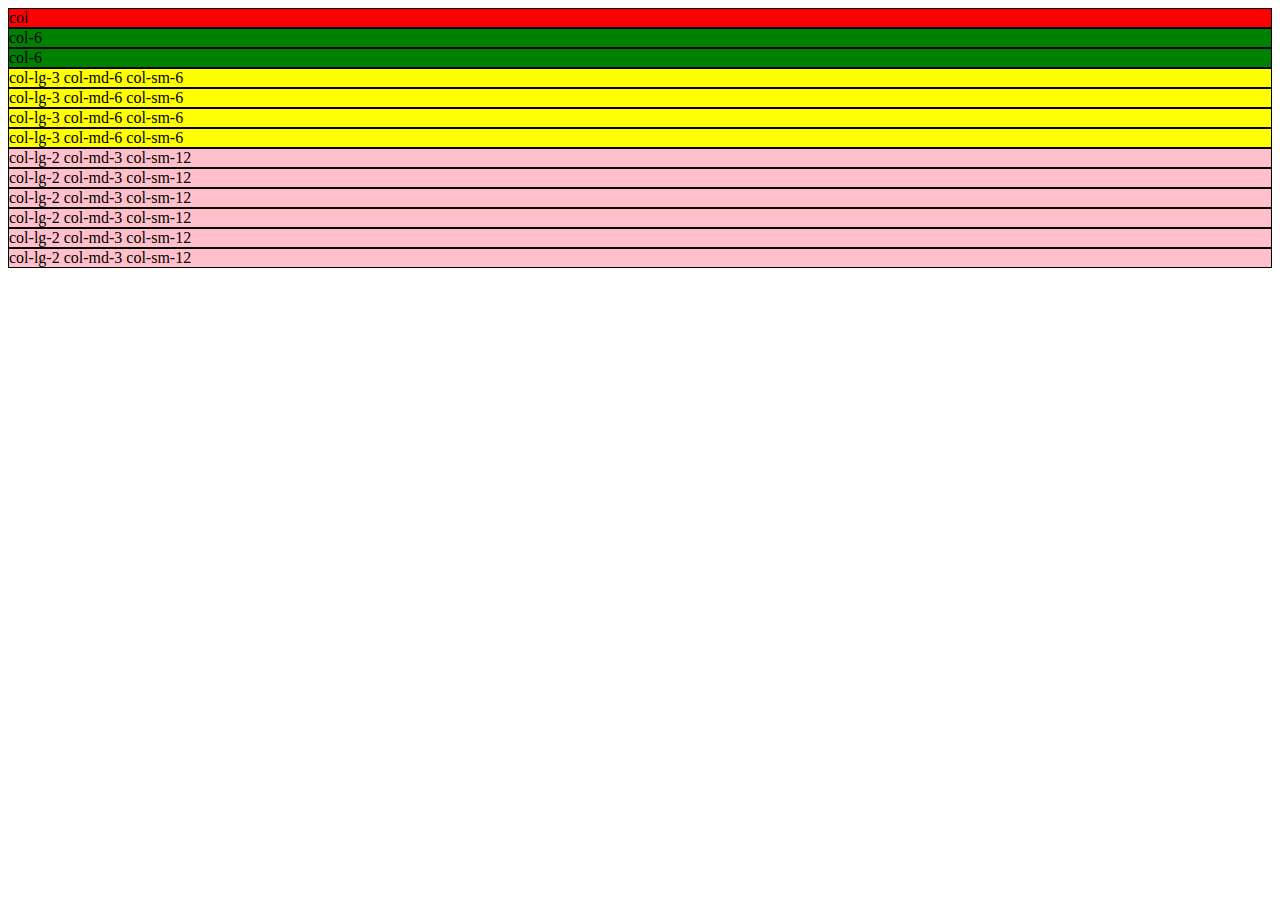
<file: bootstrap.html>
<!DOCTYPE html>
<html lang="en" dir="ltr">
  <head>
    <meta charset="utf-8">
    <title>Bootstrap</title>
  </head>

  <link href="https://cdn.jsdelivr.net/npm/bootstrap@5.3.0-alpha1/dist/css/bootstrap.min.css" rel="stylesheet" integrity="sha384-GLhlTQ8iRABdZLl6O3oVMWSktQOp6b7In1Zl3/Jr59b6EGGoI1aFkw7cmDA6j6gD" crossorigin="anonymous">
  <script src="https://cdn.jsdelivr.net/npm/bootstrap@5.3.0-alpha1/dist/js/bootstrap.min.js" integrity="sha384-mQ93GR66B00ZXjt0YO5KlohRA5SY2XofN4zfuZxLkoj1gXtW8ANNCe9d5Y3eG5eD" crossorigin="anonymous"></script>
  <body>
    <div class="row">
    <div class="col" style="background-color:red;border:1px solid">
        col
    </div>
</div>
<div class="row">
    <div class="col-6" style="background-color:green;border:1px solid">
        col-6
    </div>
    <div class="col-6" style="background-color:green;border:1px solid">
        col-6
    </div>
</div>
<div class="row">
    <div class="col-lg-3 col-md-4 col-sm-6 " style="background-color:yellow;border:1px solid">
        col-lg-3 col-md-6 col-sm-6
    </div>
    <div class="col-lg-3 col-md-4 col-sm-6 " style="background-color:yellow;border:1px solid">
        col-lg-3 col-md-6 col-sm-6
    </div>
    <div class="col-lg-3 col-md-4 col-sm-6 " style="background-color:yellow;border:1px solid">
        col-lg-3 col-md-6 col-sm-6
    </div>
    <div class="col-lg-3 col-md-4 col-sm-6 " style="background-color:yellow;border:1px solid">
        col-lg-3 col-md-6 col-sm-6
    </div>

</div>
<div class="row">
    <div class="col-lg-2 col-md-3 col-sm-12 " style="background-color:pink;border:1px solid">
        col-lg-2 col-md-3 col-sm-12
    </div>
    <div class="col-lg-2 col-md-3 col-sm-12 " style="background-color:pink;border:1px solid">
        col-lg-2 col-md-3 col-sm-12
    </div>
    <div class="col-lg-2 col-md-3 col-sm-12 " style="background-color:pink;border:1px solid">
        col-lg-2 col-md-3 col-sm-12
    </div>
    <div class="col-lg-2 col-md-3 col-sm-12 " style="background-color:pink;border:1px solid">
        col-lg-2 col-md-3 col-sm-12
    </div>
    <div class="col-lg-2 col-md-3 col-sm-12 " style="background-color:pink;border:1px solid">
        col-lg-2 col-md-3 col-sm-12
    </div>
    <div class="col-lg-2 col-md-3 col-sm-12 " style="background-color:pink;border:1px solid">
        col-lg-2 col-md-3 col-sm-12
    </div>

</div>
  </body>
</html>
</file>
